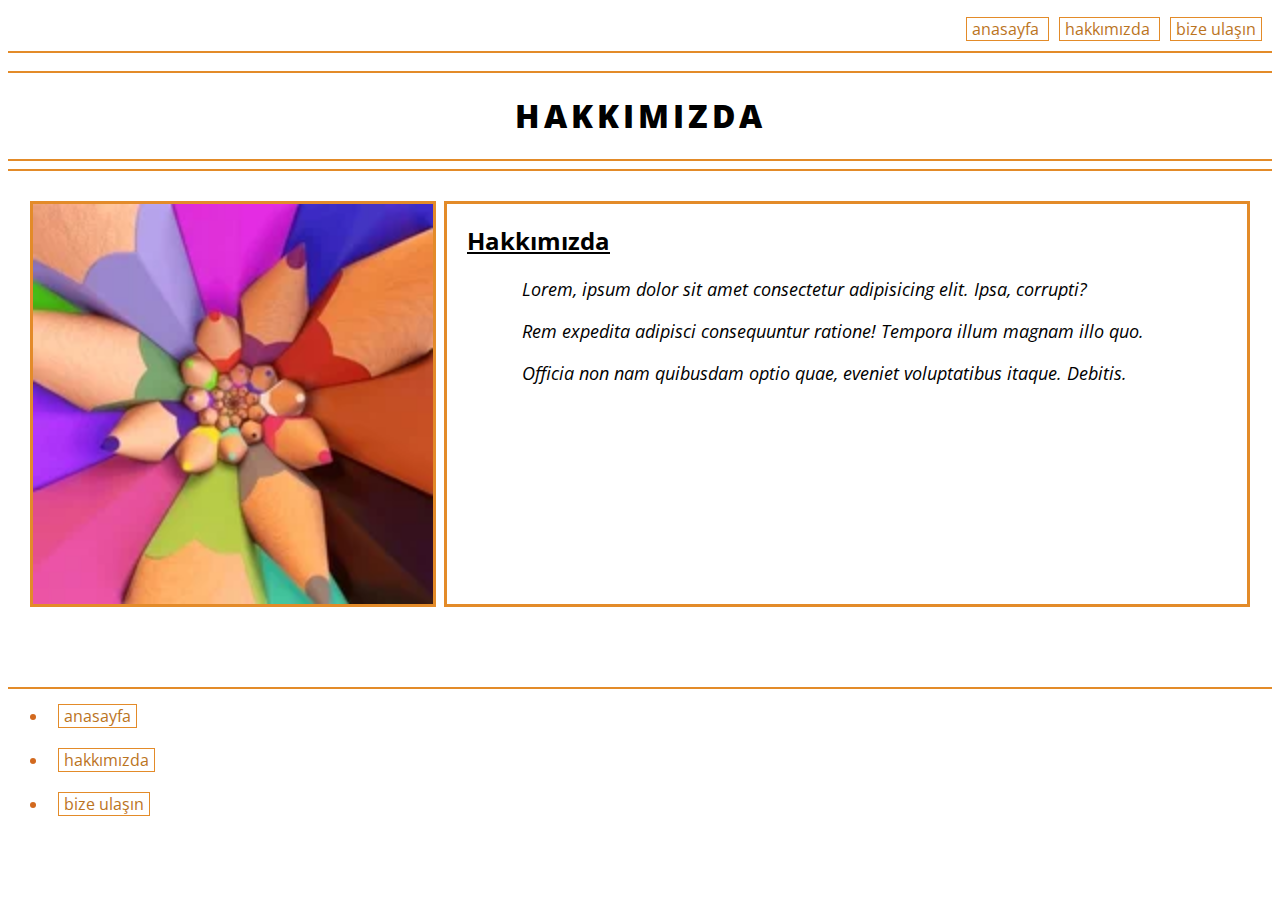
<file: hakkimizda.html>
<!DOCTYPE html>
<html lang="tr">
<head>
    <meta charset="UTF-8">
    <meta http-equiv="X-UA-Compatible" content="IE=edge">
    <meta name="viewport" content="width=device-width, initial-scale=1.0">
    <title>Hakkımızda | CSS </title>
    <link rel="stylesheet" href="stylehakkimizda.css">
    <link rel="icon" href="image/kalem.webp" type="image/x-icon">
    <link rel="preconnect" href="https://fonts.googleapis.com">
    <link rel="preconnect" href="https://fonts.gstatic.com" crossorigin>
    <link href="https://fonts.googleapis.com/css2?family=Open+Sans&display=swap" rel="stylesheet">
</head>
<body>
    <header>
<!-- nav bar start -->
        <nav class="ust"> 
            <a class="yon" href="index.html" title="anasayfa">anasayfa </a>
            <a class="yon" href="hakkimizda.html" title="bizden bilgiler">hakkımızda </a>
            <a class="yon" href="iletisim.html" title="arayı açmayalım">bize ulaşın </a>
        </nav>
        <nav class="alt"> 
            <hr>
            <p></p>
            <hr>
            <h1><b><strong> HAKKIMIZDA</strong></b></h1>
            <hr>
            <hr>
        </nav>
<!-- nav bar finished -->
    </header>
<!-- content start -->
    <section>
<!-- article start -->
        <article>
            <div class="leftbox">
                <img src="image/kalem.webp" alt="" style="height:400px; width: auto;">
            </div>

            <div class="rightbox">
                <h2>Hakkımızda</h2>
                    <p>Lorem, ipsum dolor sit amet consectetur adipisicing elit. Ipsa, corrupti?</p>
                    <p>Rem expedita adipisci consequuntur ratione! Tempora illum magnam illo quo.</p>
                    <p>Officia non nam quibusdam optio quae, eveniet voluptatibus itaque. Debitis.</p>
            </div>
        </article>
<!-- article finished -->
    </section>
<!-- content finished -->
<!-- footer start -->
<hr>
    <footer>
        <ul>
            <li><a class="yon" href="index.html">anasayfa</a></li><br>
            <li><a class="yon" href="hakkimizda.html">hakkımızda</a></li><br>
            <li><a class="yon" href="iletisim.html">bize ulaşın</a></li><br>
        </ul>
    </footer>
<!-- footer end -->
</body>
</html>
</file>
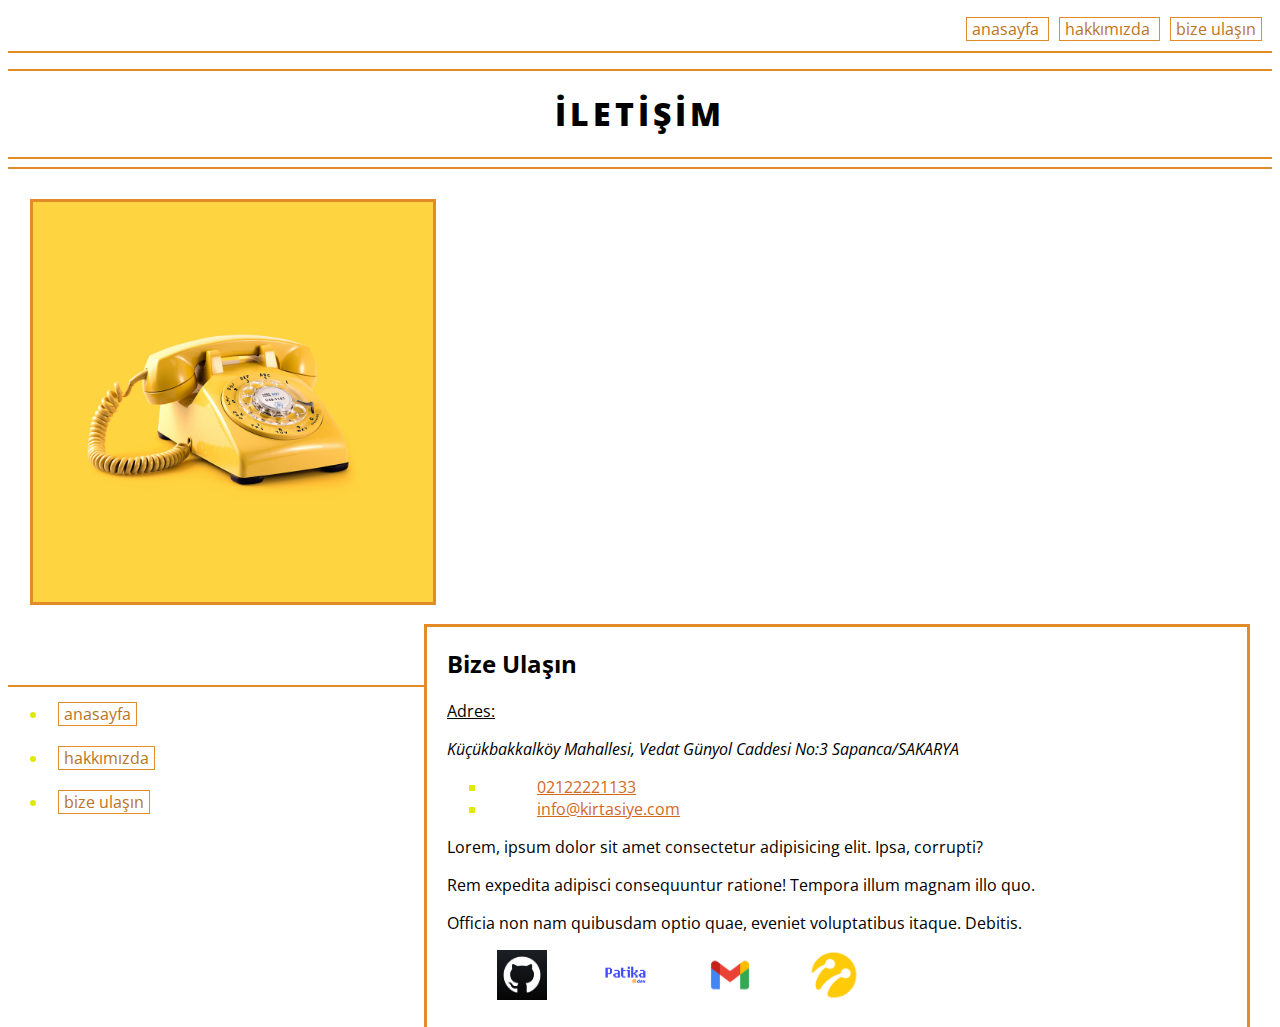
<file: iletisim.html>
<!DOCTYPE html>
<html lang="tr">
<head>
    <meta charset="UTF-8">
    <meta http-equiv="X-UA-Compatible" content="IE=edge">
    <meta name="viewport" content="width=device-width, initial-scale=1.0">
    <title>Hakkımızda | CSS </title>
    <link rel="stylesheet" href="styleiletisim.css">
    <link rel="icon" href="image/kalem.webp" type="image/x-icon">
    <link rel="preconnect" href="https://fonts.googleapis.com">
    <link rel="preconnect" href="https://fonts.gstatic.com" crossorigin>
    <link href="https://fonts.googleapis.com/css2?family=Open+Sans&display=swap" rel="stylesheet">
</head>
<body>
    <header>
<!-- nav bar start -->
        <nav class="ust"> 
            <a class="yon" href="index.html" title="anasayfa">anasayfa </a>
            <a class="yon" href="hakkimizda.html" title="bizden bilgiler">hakkımızda </a>
            <a class="yon" href="iletisim.html" title="arayı açmayalım">bize ulaşın </a>
        </nav>
        <nav class="alt"> 
            <hr>
            <p></p>
            <hr>
            <h1><b><strong> İLETİŞİM</strong></b></h1>
            <hr>
            <hr>
        </nav>
<!-- nav bar finished -->
    </header>
<!-- content start -->
    <section>
<!-- article start -->
        <article>
            <div class="leftbox">
                <img src="image/telephone.jpg" alt="">
            </div>
            <div class="rightbox">
                <h2>Bize Ulaşın</h2>
                    <p style="text-decoration: underline;">Adres:</p>
                    <address>
                        Küçükbakkalköy Mahallesi, Vedat Günyol Caddesi No:3 
                        Sapanca/SAKARYA
                    </address>
                    <ul style="list-style-type: square;">
                        <li><a href="telefon:+902122221133" title="telefon numaramız">02122221133</a> </li>
                        <li><a href="mailto:info@kirtasiye.com" title="mail adresimiz">info@kirtasiye.com</a></li>
                    </ul>
                    <p>Lorem, ipsum dolor sit amet consectetur adipisicing elit. Ipsa, corrupti?</p>
                    <p>Rem expedita adipisci consequuntur ratione! Tempora illum magnam illo quo.</p>
                    <p>Officia non nam quibusdam optio quae, eveniet voluptatibus itaque. Debitis.</p>
                        <a href="https://github.com/emresanli" target="_blank">
                            <img src="image/github.jfif" alt="githubicon" title="github profilime git" style="height: 50px; width:auto "></a>
                        <a href="https://app.patika.dev/jeo" target="_blank">
                            <img src="image/patikaLogo.png" title="patika profilime git" style="height: 50px; width:auto "></a>
                        <a href="mailto:emre@gmail.com">
                            <img src="image/gmail.png" alt="gmailicon" title="mail at" style="height: 50px; width:auto "></a>
                        <a href="tel:+905320000000">
                            <img src="image/turkcell.png" alt="turkcellicon" title="beni ara" style="height: 50px; width:auto "></a>
            </div>
        </article>
<!-- article finished -->
    </section>
<!-- content finished -->
<!-- footer start -->
<hr>
    <footer>
        <ul>
            <li><a class="yon" href="index.html" title="anasayfa">anasayfa</a></li><br>
            <li><a class="yon" href="hakkimizda.html" title="hakkımızda">hakkımızda</a></li><br>
            <li><a class="yon" href="iletisim.html" title="bize ulaşın">bize ulaşın</a></li><br>
        </ul>
    </footer>
<!-- footer end -->
</body>
</html>
</file>
<file: stylehakkimizda.css>
body{
    font-family: 'Open Sans', sans-serif;
    background-color: white;
}
/* h1 başlığı */
h1{
    text-align: center;
    letter-spacing: 4px;
}
/* h2 başlığı */
h2{
    margin-left: 20px;
    text-decoration: underline;
    padding-bottom: 0em;
}
/* sağ kutuiçindeki parağraf */
p{
    margin-left: 20px;
    text-indent: 55px;
    font-size: 18px;
    font-style: italic;
    padding-top: 0em;
}
/* çizgi için stil belirlerm başlıkta kullanıldı*/
hr{
    border: 1px solid rgb(227, 139, 41);
}
/* index,hakkımızda,iletişim kısımlarının stili */
.yon{
    color: rgb(187, 116, 30);
    background-color: white;
    border: 1px solid rgb(227, 139, 41);
    margin-top: 10px;
    margin-left: 10px;
    text-decoration: none;
    padding-left: 5px;
    padding-right: 5px;
}
/* anasayfa,hakkımızda,iletişim kısımlarının toplu hareketi */
.ust{
    height: 15px;
    background-color: white;
    text-align: right;
    color: azure;
    padding-top: 10px;
    padding-right: 10px;
    padding-bottom: 10px;
}
/* ana başlık "kırtasiye" */
.alt{
    background-color: white;
    color: black;
}
/* ortadaki alan */
section{
    background-color: white;
    height: 500px;
}
/* soldaki kutu */
.leftbox{
    height: 400px;
    width: 400px;
    background-color: white;
    outline: solid rgb(227, 139, 41);
    margin-left: 25px;
    margin-top: 25px;
    float: left;
}
/* sağdaki kutu üstteki kısım*/
.rightbox{
    height: 400px;
    width: 800px;
    background-color: white;
    outline: solid rgb(227, 139, 41);
    margin-top: 25px;
    margin-right: 25px;
    border-left: 5px;
    border-top: 25px;
    float: right;
    text-align: justify;
}

/* alt kısım */
footer{
    height: 100px;
    background-color: white;
    color: chocolate;
}
</file>
<file: styleiletisim.css>
body{
    font-family: 'Open Sans', sans-serif;
    background-color: white;
}
/* h1 başlığı */
h1{
    text-align: center;
    letter-spacing: 4px;
}
/* çizgi için stil belirlerm başlıkta kullanıldı*/
hr{
    border: 1px solid rgb(227, 139, 41);
}
/* index,hakkımızda,iletişim kısımlarının stili */
.yon{
    color: rgb(187, 116, 30);
    background-color: white;
    border: 1px solid rgb(227, 139, 41);
    margin-top: 10px;
    margin-left: 10px;
    text-decoration: none;
    padding-left: 5px;
    padding-right: 5px;
}
/* anasayfa,hakkımızda,iletişim kısımlarının toplu hareketi */
.ust{
    height: 15px;
    background-color: white;
    text-align: right;
    color: azure;
    padding-top: 10px;
    padding-right: 10px;
    padding-bottom: 10px;
}
/* ana başlık "kırtasiye" */
.alt{
    background-color: white;
    color: black;
}
/* ortadaki alan */
section{
    background-color: white;
    height: 500px;
}
/* soldaki kutu */
.leftbox{
    height: 400px;
    width: 400px;
    background-color: white;
    outline: solid rgb(227, 139, 41);
    margin-left: 25px;
    margin-top: 25px;
    float: left;
}
/* sağdaki kutu.*/
.rightbox{
    height: 400px;
    width: 800px;
    background-color: white;
    outline: solid rgb(227, 139, 41);
    margin-top: 25px;
    margin-right: 25px;
    border-left: 15px;
    border-top: 25px;
    float: right;
    text-align: justify;
    padding-left:20px;
}
/* resmin ölçüleri */
img{
    height: 400px;
    width: 400px;
    /* margin-left: 50px; */
}
a{
    margin-left: 50px;
}
/* alt kısım */
footer{
    height: 100px;
    background-color: white;
    color: chocolate;
}
a[href*=":"]{
    color: chocolate;
}
li{
    color: rgb(223, 234, 12);
}
</file>
